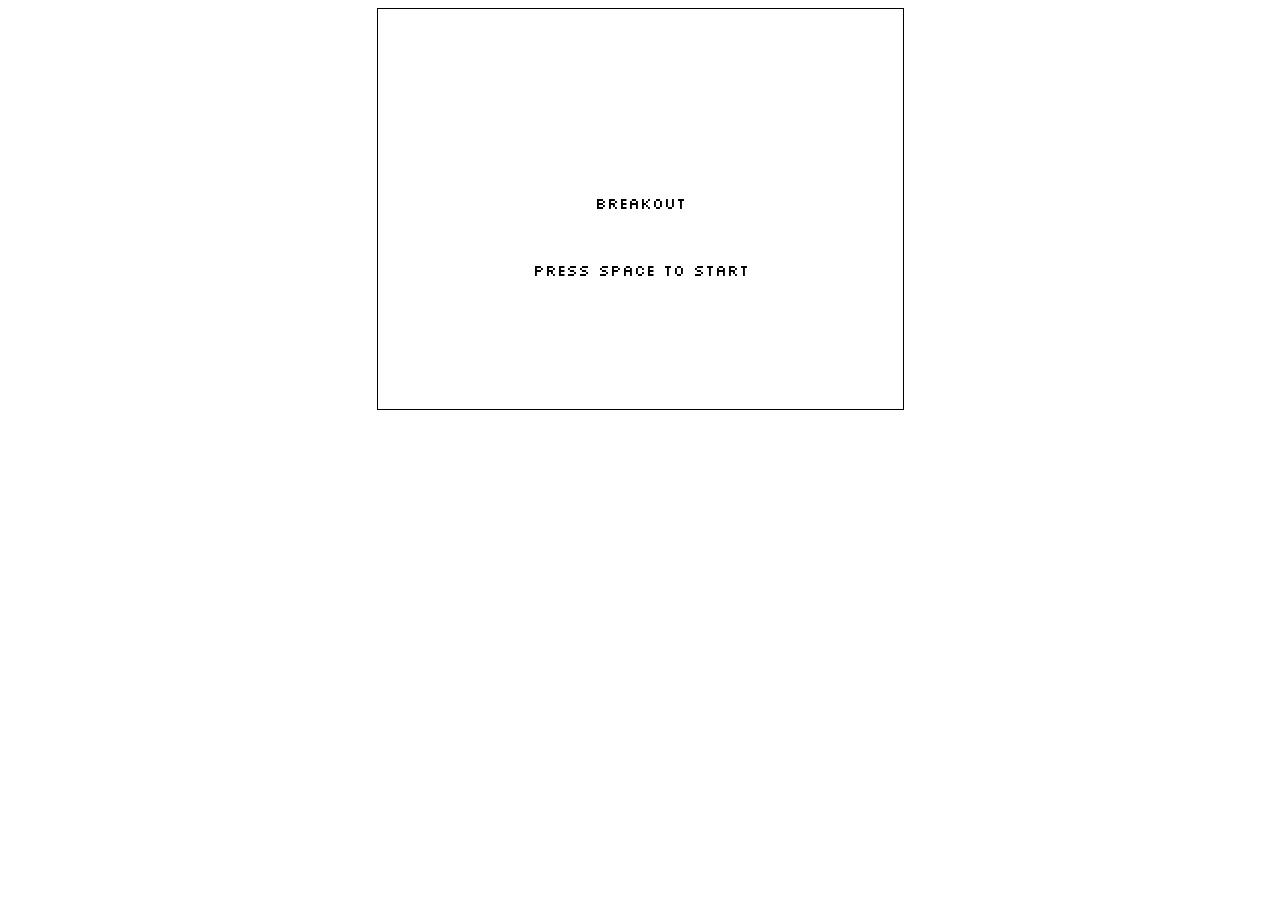
<file: index.html>
<!DOCTYPE html>
<html>
  <head>
    <meta charset="utf-8">
    <title>Breakout</title>
    <link rel="stylesheet" href="./css/breakout.css" media="screen" charset="utf-8">
    <script type="text/javascript" src="./js/jquery-1.9.1.js"></script>
    <script type="text/javascript" src="./js/breakout.js"></script>
    <script type="text/javascript" src="./js/breakout-view.js"></script>
  </head>
  <body>
    <canvas id="breakout" width="525" height="400"></canvas>


    <script type="text/javascript">
      $(function(){
        new BreakOut.View($("#breakout"));
      });
    </script>
  </body>
</html>
</file>
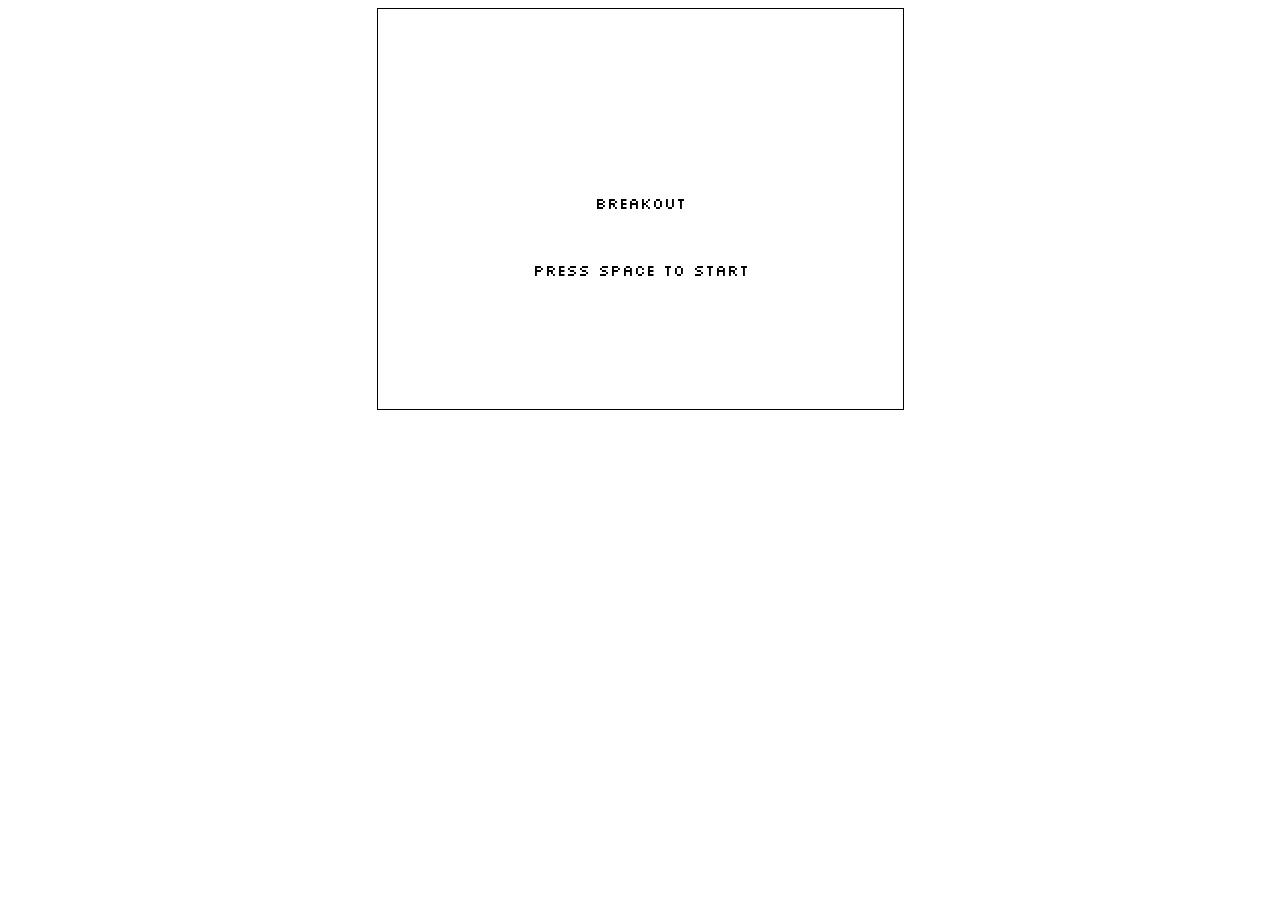
<file: html/index.html>
<!DOCTYPE html>
<html>
  <head>
    <meta charset="utf-8">
    <title>Breakout</title>
    <link rel="stylesheet" href="../css/breakout.css" media="screen" charset="utf-8">
    <script type="text/javascript" src="../js/jquery-1.9.1.js"></script>
    <script type="text/javascript" src="../js/breakout.js"></script>
    <script type="text/javascript" src="../js/breakout-view.js"></script>
  </head>
  <body>
    <canvas id="breakout" width="525" height="400"></canvas>


    <script type="text/javascript">
      $(function(){
        new BreakOut.View($("#breakout"));
      });
    </script>
  </body>
</html>
</file>
<file: css/breakout.css>
#breakout {
  border: 1px solid #000;
  display: block;
  margin-left: auto;
  margin-right: auto;
}

@font-face {
  font-family: SilkScreen;
  src: url('slkscr.ttf') format('truetype');
}
</file>
